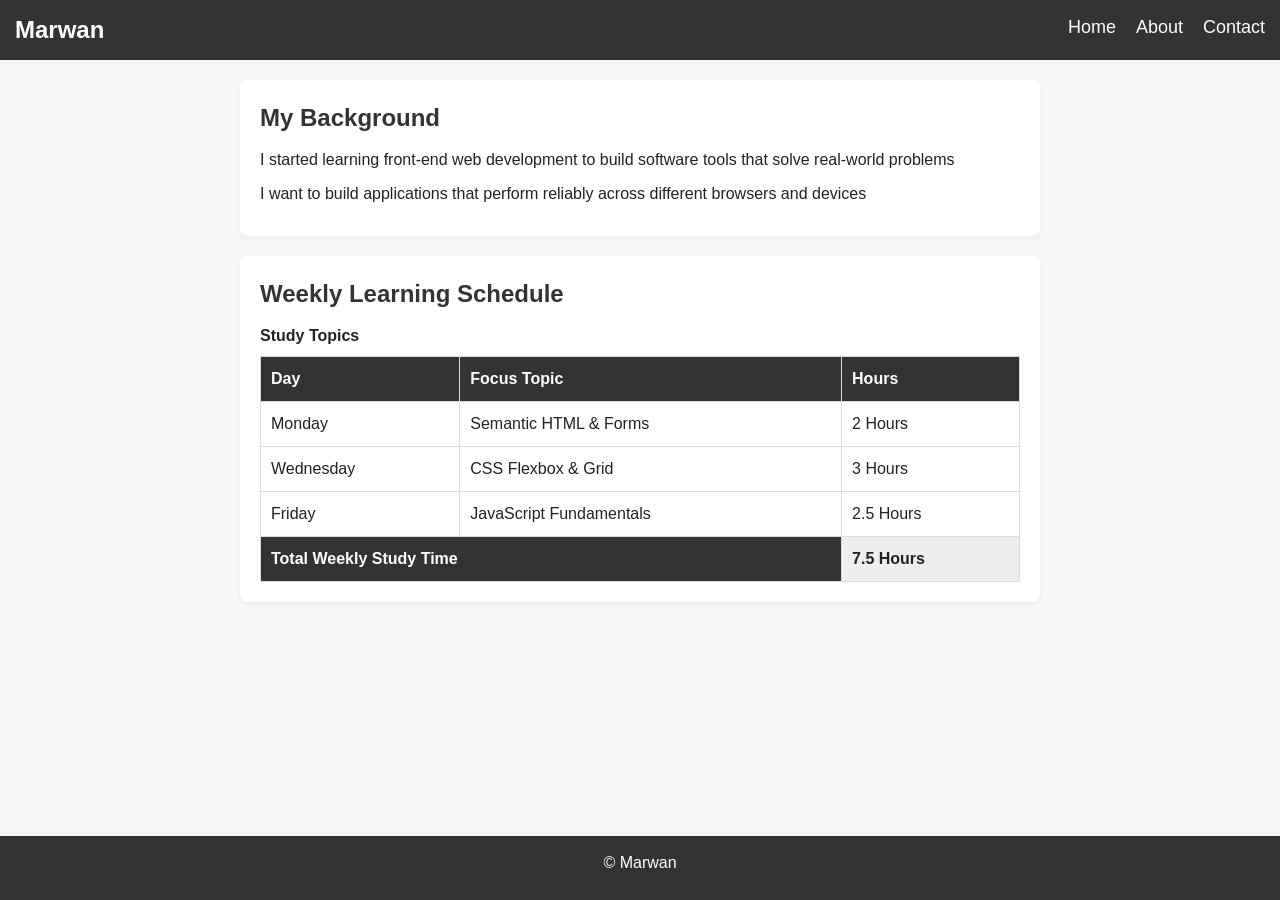
<file: about.html>
<!doctype html>
<html lang="en">
  <head>
    <meta charset="UTF-8" />
    <meta name="viewport" content="width=device-width, initial-scale=1.0" />
    <title>About Me - My Personal Site</title>
    <link rel="stylesheet" href="style.css" />
    <meta
      name="description"
      content="Learn more about my web development journey."
    />
  </head>
  <body>
    <header>
      <nav>
       <div class="logo">Marwan</div>
  <ul class="nav-links">
    <li><a href="index.html">Home</a></li>
    <li><a href="about.html">About</a></li>
    <li><a href="contact.html">Contact</a></li>
  </ul>
    </header>


    <main>
      <article>
        <h2>My Background</h2>
        <p>
          I started learning front-end web development to build software tools
          that solve real-world problems
        </p>
        <p>
          I want to build applications that perform reliably across different
          browsers and devices
        </p>
      </article>

      <section>
        <h2>Weekly Learning Schedule</h2>
        <table>
          <caption>
            Study Topics
          </caption>
          <thead>
            <tr>
              <th scope="col">Day</th>
              <th scope="col">Focus Topic</th>
              <th scope="col">Hours</th>
            </tr>
          </thead>
          <tbody>
            <tr>
              <td>Monday</td>
              <td>Semantic HTML &amp; Forms</td>
              <td>2 Hours</td>
            </tr>
            <tr>
              <td>Wednesday</td>
              <td>CSS Flexbox &amp; Grid</td>
              <td>3 Hours</td>
            </tr>
            <tr>
              <td>Friday</td>
              <td>JavaScript Fundamentals</td>
              <td>2.5 Hours</td>
            </tr>
          </tbody>
          <tfoot>
            <tr>
              <th scope="row" colspan="2">Total Weekly Study Time</th>
              <td>7.5 Hours</td>
            </tr>
          </tfoot>
        </table>
      </section>
    </main>

    <footer>
      <p>&copy; Marwan</p>
    </footer>
  </body>
</html>
</file>
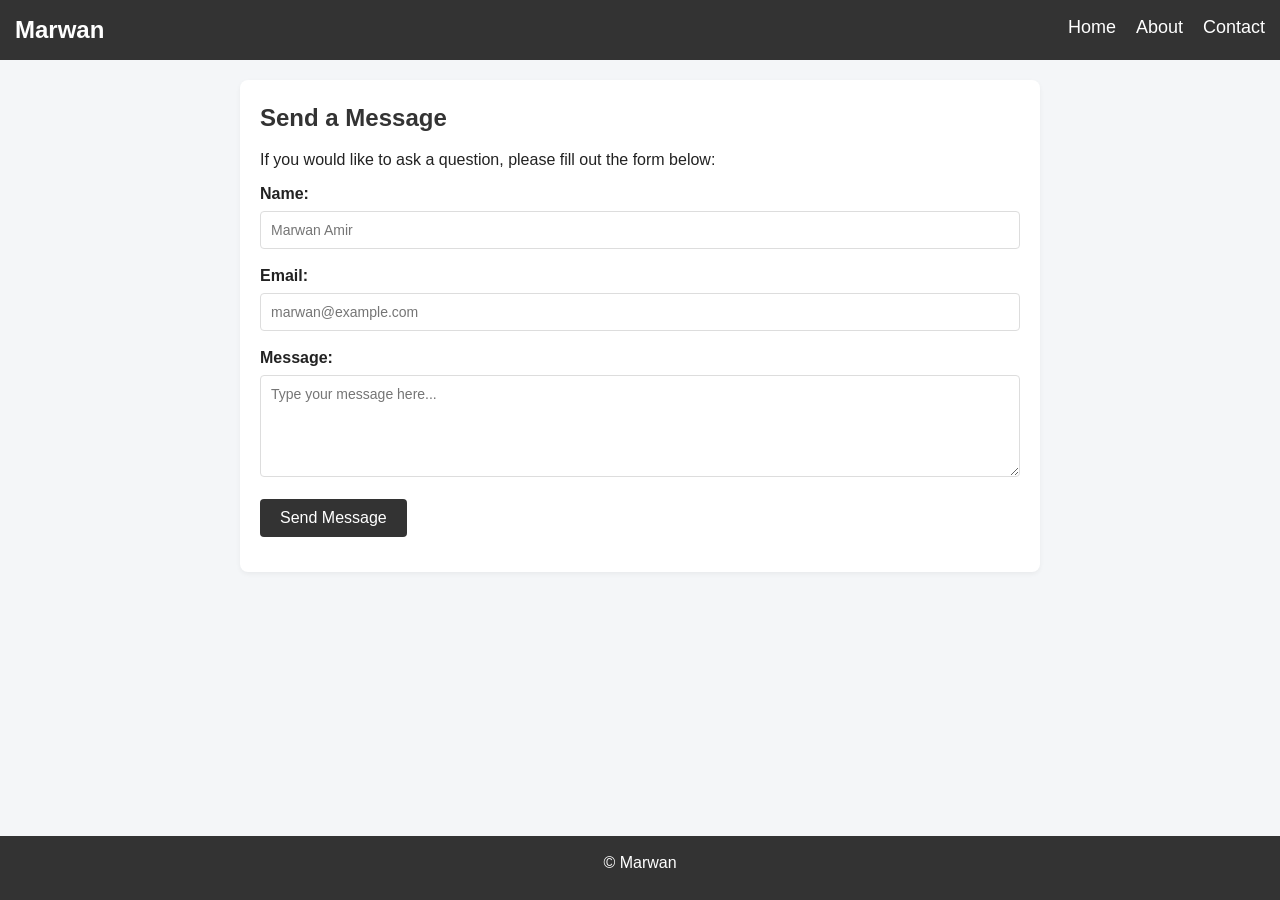
<file: contact.html>
<!doctype html>
<html lang="en">
  <head>
    <meta charset="UTF-8" />
    <meta name="viewport" content="width=device-width, initial-scale=1.0" />
    <title>Contact - My Site</title>
    <meta name="description" content="Contact me through this contact form." />
    <link rel="stylesheet" href="style.css" />
  </head>
  <body>
    <header>
      <nav>
       <div class="logo">Marwan</div>
  <ul class="nav-links">
    <li><a href="index.html">Home</a></li>
    <li><a href="about.html">About</a></li>
    <li><a href="contact.html">Contact</a></li>
  </ul>
    </header>


    <main>
      <section>
        <h2>Send a Message</h2>
        <p>
          If you would like to ask a question, please fill out the form below:
        </p>

        <form action="/submit-contact" method="POST">
          <p>
            <label for="full-name">Name:</label><br />
            <input
              type="text"
              id="full-name"
              name="full_name"
              placeholder="Marwan Amir"
              required
            />
          </p>

          <p>
            <label for="user-email">Email:</label><br />
            <input
              type="email"
              id="user-email"
              name="user_email"
              placeholder="marwan@example.com"
              required
            />
          </p>

          <p>
            <label for="user-message">Message:</label><br />
            <textarea
              id="user-message"
              name="user_message"
              rows="5"
              cols="40"
              placeholder="Type your message here..."
              required
            ></textarea>
          </p>

          <p>
            <button type="submit" class="btn">Send Message</button>


          </p>
        </form>
      </section>
    </main>

    <footer>
      <p>&copy; Marwan</p>
    </footer>
  </body>
</html>
</file>
<file: style.css>
* {
  box-sizing: border-box;
  margin: 0;
  padding: 0;
}

:root {
  --primary-color: #333;
  --secondary-color: #ff6347;
  --text-color: #fff;
  --bg-light: #f4f6f8;
  --text-dark: #222;
  --border-color: #ddd;
}

body {
  font-family: Arial, sans-serif;
  font-size: 16px;
  line-height: 1.5;
  color: var(--text-dark);
  background-color: var(--bg-light);
  display: flex;
  flex-direction: column;
  min-height: 100vh;
}

nav {
  display: flex;
  align-items: center;
  background-color: var(--primary-color);
  height: 60px;
}

.logo {
  color: var(--text-color);
  font-size: 24px;
  font-weight: bold;
  text-decoration: none;
  margin-left: 15px;
}

.nav-links {
  display: flex;
  margin-left: auto;
  list-style: none;
  gap: 20px;
  margin-right: 15px;
}

.nav-links a {
  color: var(--text-color);
  text-decoration: none;
  font-size: 18px;
}

a,
.btn {
  transition:
    opacity 0.2s,
    transform 0.2s;
}

a:hover,
.btn:hover {
  opacity: 0.8;
  transform: translateY(-2px);
  color: var(--secondary-color);
}

main {
  width: 90%;
  max-width: 800px;
  margin: 20px auto;
  flex: 1;
  display: flex;
  flex-direction: column;
  gap: 20px;
}

section,
article {
  background: #fff;
  padding: 20px;
  border-radius: 8px;
  box-shadow: 0 2px 5px rgba(0, 0, 0, 0.05);
}

h2 {
  margin-bottom: 12px;
  color: var(--primary-color);
}

p {
  margin-bottom: 10px;
}

img {
  max-width: 100%;
  height: auto;
  border-radius: 6px;
  margin-top: 10px;
}

ul {
  padding-left: 20px;
}

li {
  margin-bottom: 6px;
}

table {
  width: 100%;
  border-collapse: collapse;
  margin-top: 10px;
}

caption {
  font-weight: bold;
  margin-bottom: 8px;
  text-align: left;
}

th,
td {
  border: 1px solid var(--border-color);
  padding: 10px;
  text-align: left;
}

th {
  background-color: var(--primary-color);
  color: var(--text-color);
}

tfoot tr {
  background-color: #eee;
  font-weight: bold;
}

/* Forms & Inputs (Contact Page) */
form p {
  margin-bottom: 15px;
}

label {
  font-weight: bold;
  display: inline-block;
  margin-bottom: 5px;
}

input,
textarea {
  width: 100%;
  padding: 10px;
  border: 1px solid var(--border-color);
  border-radius: 4px;
  font-family: inherit;
  font-size: 14px;
}

input:focus,
textarea:focus {
  outline: 2px solid var(--secondary-color);
  border-color: transparent;
}

.btn {
  background-color: var(--primary-color);
  color: var(--text-color);
  border: none;
  padding: 10px 20px;
  font-size: 16px;
  border-radius: 4px;
  cursor: pointer;
}

/* Footer */
footer {
  background-color: var(--primary-color);
  color: var(--text-color);
  text-align: center;
  padding: 15px;
  margin-top: auto;
}

/* Mobile Responsiveness */
@media (max-width: 600px) {
  nav {
    height: auto;
    padding: 15px 0;
    flex-direction: column;
    gap: 10px;
  }

  .nav-links {
    margin-left: 0;
    margin-right: 0;
  }
}
</file>
